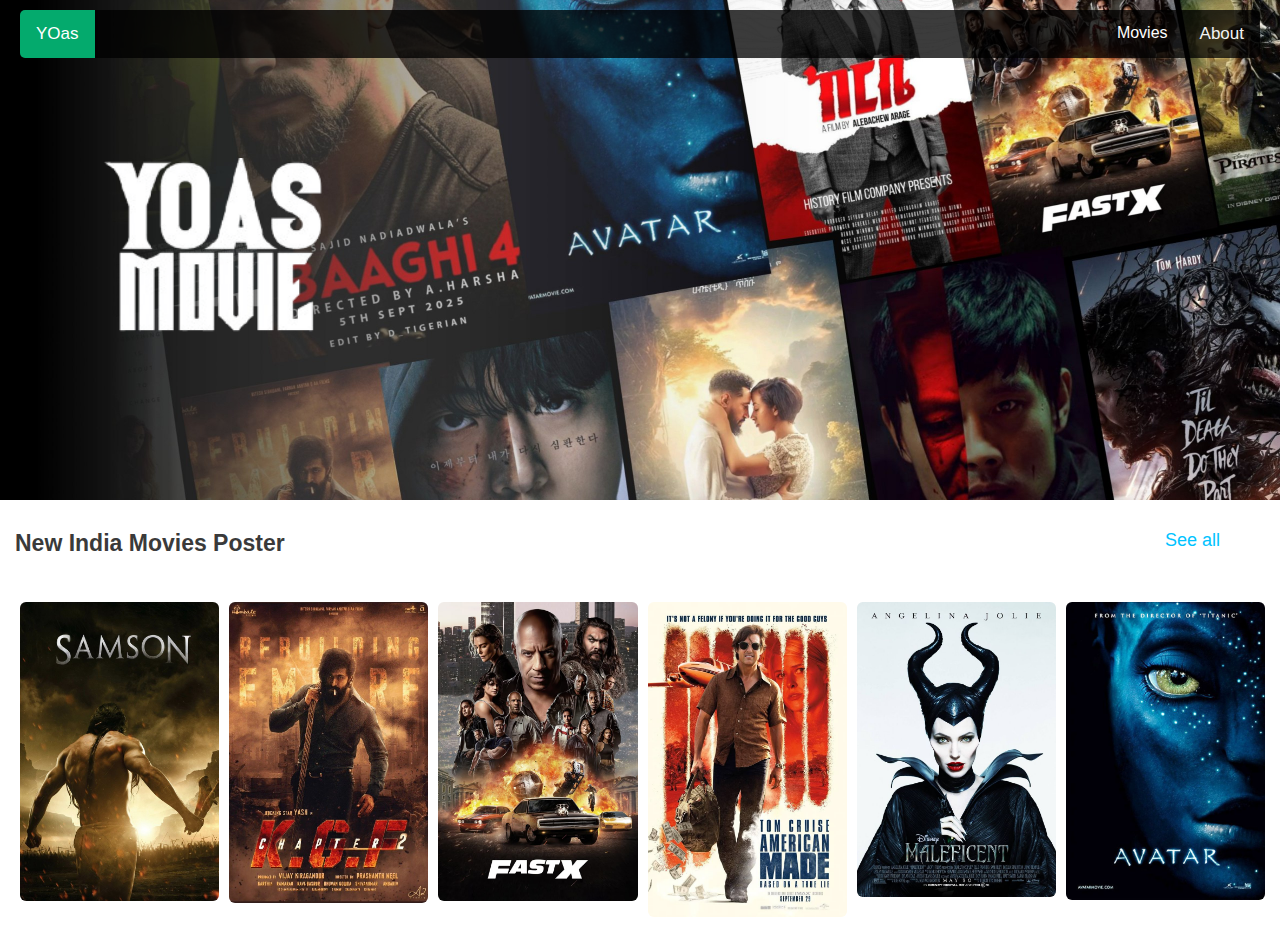
<file: index.html>
<!DOCTYPE html>
<html>
<head>
<meta name="viewport" content="width=device-width, initial-scale=1">
<link rel="stylesheet" href="style.css">
</head>
<body>
  <div class="container">
    <div class="topnav">
      <a class="active" href="#home">YOas</a>
      <div class="topnav-right">
          <div class="subnav">
              <button class="subnavbtn">Movies<i class="fa fa-caret-down"></i></button>
                <div class="subnav-content">
                    <a href="#Turkish">Turkish</a>
                    <a href="#Amharic">Amharic</a>
                    <a href="#Korea">Korea</a>
                    <a href="#India">India</a>
                    <a href="#English">English</a>
                </div>
          </div>
        <a href="#about">About</a>
      </div>
    </div>
 <img src="img/Logo.png" class="image">
  </div>

  <div class="container-image">
        <a href="" class="link">New India Movies Poster</a> 
        <a href="" class="link-see">See all</a>

      <div class="row">
          <div class="column">
           <a href=""><img src="Image/12db7d55-65f8-454b-9dce-ae77dcc15d72.jpg" alt="Italy"></a> 
          </div>
          <div class="column">
           <a href=""> <img src="Image/1f34779a-d18e-400c-a83d-dca66ad90fbb.jpg" alt="Forest"></a>
          </div>
          <div class="column">
             <a href=""> <img src="Image/27ba1285-1784-45cb-97a9-de19d53be3f1.jpg" alt="Mountains"></a>
          </div>
          <div class="column">
              <a href=""><img src="Image/92b530ba-5c39-4dd7-9cd8-ccff492d8498.jpg" alt="Mountains"></a>
          </div>
          <div class="column">
              <a href=""><img src="Image/Angelina Jolie is Maleficent.jpg" alt="Mountains"></a>
          </div>
          <div class="column">
            <a href=""><img src="Image/AMAZING movie!.jpg" alt="Mountains"></a>
          </div>
      </div>
    </div>
</div>
</body>
</html>
</file>
<file: style.css>
body {
  margin: 0;
  font-family: Arial, Helvetica, sans-serif;
  color: black;
  height: 100vh;
  display: grid;
  grid-template-columns: 1fr;
  grid-template-rows: auto 1fr auto;
  grid-template-areas:
    "header"
    "main"
    "footer";
}

.container {
  background-image: url(img/YOas\ without.jpg);
  height: 500px;
  background-position: center;
  background-repeat: no-repeat;
  background-size: cover;
  margin-bottom: 30px;
}

.topnav {
  margin: 10px 20px;
  grid-area: header;
  overflow: hidden;
  background-color: rgba(0, 0, 0, 0.765);
  border-radius: 5px;
}

.topnav a {
  float: left;
  color: #f2f2f2;
  text-align: center;
  padding: 14px 16px;
  text-decoration: none;
  font-size: 17px;
}

.topnav a:hover {
  background-color: #ddd;
  color: black;
}

.topnav a.active {
  background-color: #04AA6D;
  color: white;
}

.topnav-right {
  float: right;
}


.subnav {
  float: left;
  overflow: hidden;
}

.subnav .subnavbtn {
  font-size: 16px;  
  border: none;
  outline: none;
  color: white;
  padding: 14px 16px;
  background-color: inherit;
  font-family: inherit;
  margin: 0;
}

.navbar a:hover, .subnav:hover .subnavbtn {
  background-color: rgb(101, 214, 218);
}

.subnav-content {
  display: none;
  position: absolute;
  left: 0;
  background-color: rgba(75, 72, 75, 0.8);
  width: 100%;
  z-index: 1;
}

.subnav-content a {
  color: #fdfff8;
  text-decoration: none;
  float: right;
}

.subnav-content a:hover {
  background-color: #eee;
  color: black;
}

.subnav:hover .subnav-content {
  display: block;
}


.desc {
  color: black;
  width: 500px;
  margin-left: 100px;
  margin-top:90px;
  font-size: 40px;
  line-height: 60px;
  font-weight: bolder;
}

h1 {
  grid-area: main;
  font-size: 60px;
  text-align: center;
  margin-top: 100px;
}

.image {
  display: block;
  width: 20%;
  margin-left: 90px;
  margin-top: 100px;
}

.link {
  text-decoration: none;
  color: rgb(58, 58, 58);
  font-size: 23px;
  font-weight: bold;
}

.link-see {
  float: right;
  text-decoration: none;
  color: rgb(0, 195, 255);
  font-size: 18px;
  margin-right: 50px;
}

.row {
  display: flex;
  flex-wrap: wrap;
  justify-content: space-around;
  margin-top: 40px;
}

.column {
  flex: 1;
  max-width: 30%;
  padding: 5px;
  transition: transform .2s;
}

.column img {
  width: 100%;
  height: auto;
  border-radius: 6px;
}

.container-image {
  margin-left: 15px;
  margin-right: 10px;
}

.column:hover {
  transform: scale(1.2);
}
</file>
